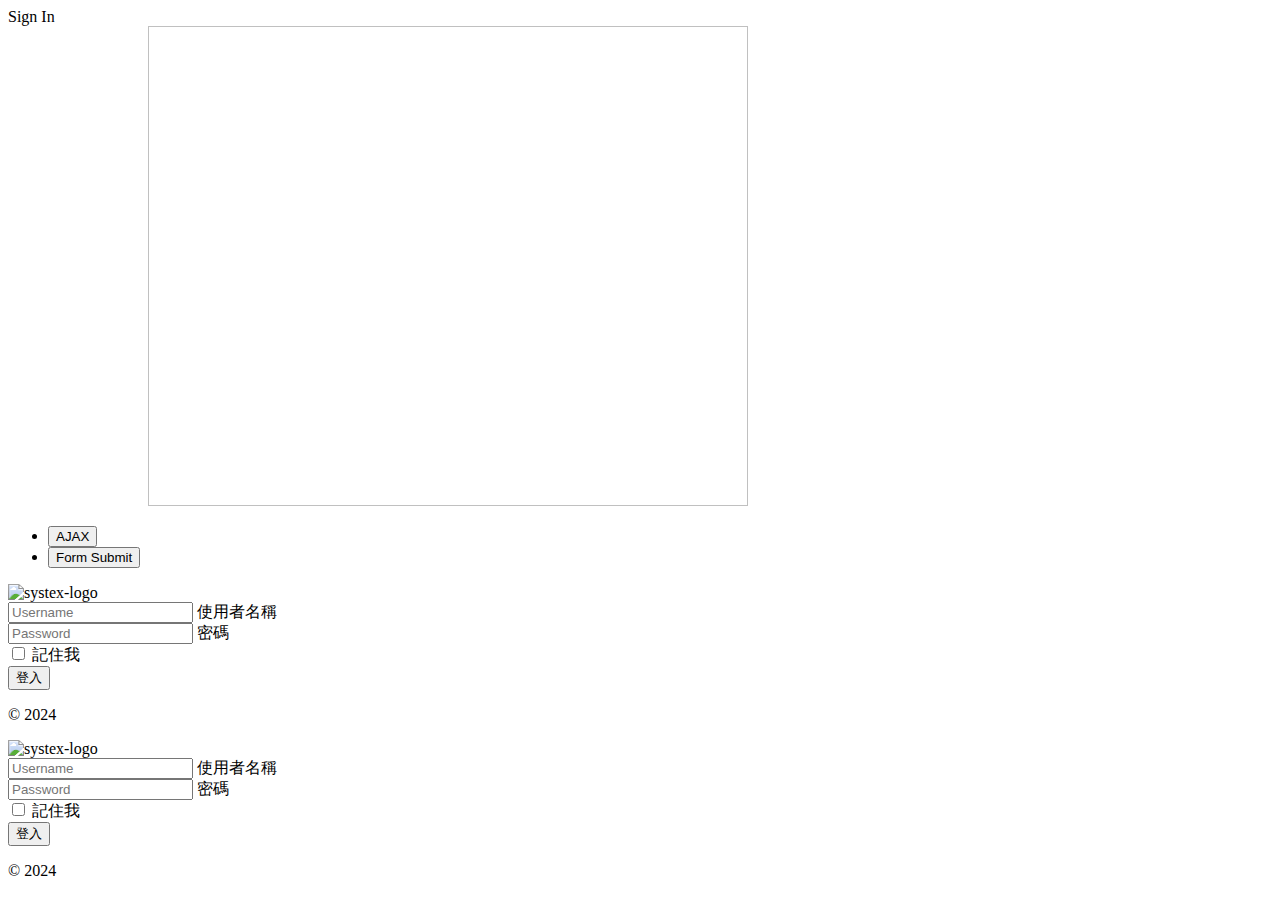
<file: src/main/resources/templates/index.html>
<!DOCTYPE html>
<html lang="en" xmlns:th="http://www.thymeleaf.org" xmlns:layout="http://www.ultraq.net.nz/thymeleaf/layout" layout:decorate="~{layout.html}">
<head>
    <th:block layout:fragment="title">Sign In</th:block>
    <link th:href="@{/css/app.css}" rel="stylesheet" layout:fragment="css"/>
</head>
<body>
<div layout:fragment="content" id="content" class="shadow-lg row container d-flex justify-content-center">
    <div class="sidebar-l col-lg-8">
        <img class="team-img" style="width: 600px; height: 480px; margin-left: 140px;" th:src="@{/images/team.png}">
    </div>
    <div class="sidebar-r col-lg-4 col-sm-12 mt-4">
        <div class="tab-content" style="float: left;" id="tabContent">
            <ul class="nav nav-tabs border-0 d-flex justify-content-around" id="myTab" role="tablist">
                <li class="nav-item" role="presentation">
                    <button class="nav-link active" id="ajax-tab" data-bs-toggle="tab" data-bs-target="#ajax" type="button" role="tab" aria-controls="ajax" aria-selected="true">AJAX</button>
                </li>
                <li class="nav-item" role="presentation">
                    <button class="nav-link" id="form-tab" data-bs-toggle="tab" data-bs-target="#form" type="button" role="tab" aria-controls="form" aria-selected="false">Form Submit</button>
                </li>
            </ul>
            <div class="tab-pane fade show active" id="ajax" role="tabpanel" aria-labelledby="ajax-tab">
                <div class="form">
                    <div class="text-center mt-5 mb-5">
                        <img th:src="@{/images/systex.png}" alt="systex-logo">
                    </div>
                    <div class="mb-3">
                        <div class="form-floating">
                            <input type="text" class="form-control" id="floatingUsername" placeholder="Username" name="username" autocomplete="off" required>
                            <label for="floatingUsername">使用者名稱</label>
                        </div>
                        <div class="form-floating">
                            <input type="password" class="form-control" id="floatingPassword" placeholder="Password" name="password" required minlength="8" maxlength="16">
                            <label for="floatingPassword">密碼</label>
                        </div>
                    </div>
                    <div class="form-check mb-3">
                        <input class="rounded-bottom form-check-input" type="checkbox" value="" id="flexCheckDefault">
                        <label class="form-check-label" for="flexCheckDefault">
                            記住我
                        </label>
                    </div>
                    <button class="ajax-btn btn btn-primary">登入</button>
                    <p class="mt-5 mb-3 text-body-secondary">© 2024</p>
                </div>
            </div>
            <div class="tab-pane fade" id="form" role="tabpanel" aria-labelledby="form-tab">
                <form method="POST" th:action="@{/auth/login}" class="form">
                    <div class="text-center mt-5 mb-5">
                        <img class="systex-logo" th:src="@{/images/systex.png}" alt="systex-logo">
                    </div>
                    <div class="mb-3">
                        <div class="form-floating">
                            <input type="text" class="form-control" id="floatingUsername2" placeholder="Username" name="formUsername" autocomplete="off" required>
                            <label for="floatingUsername2">使用者名稱</label>
                        </div>
                        <div class="form-floating">
                            <input type="password" class="form-control" id="floatingPassword2" placeholder="Password" name="formPassword" required>
                            <label for="floatingPassword2">密碼</label>
                        </div>
                    </div>
                    <div class="form-check mb-3">
                        <input class="rounded-bottom form-check-input" type="checkbox" value="" id="flexCheckDefault2">
                        <label class="form-check-label" for="flexCheckDefault2">
                            記住我
                        </label>
                    </div>
                    <button class="form-btn btn btn-primary">登入</button>
                    <p class="mt-5 mb-3 text-body-secondary">© 2024</p>
                </form>
            </div>
        </div>
    </div>
</div>
    <th:block layout:fragment="scripts">
        <script th:src="@{/js/app.js}"></script>
    </th:block>
</body>
</html>
</file>
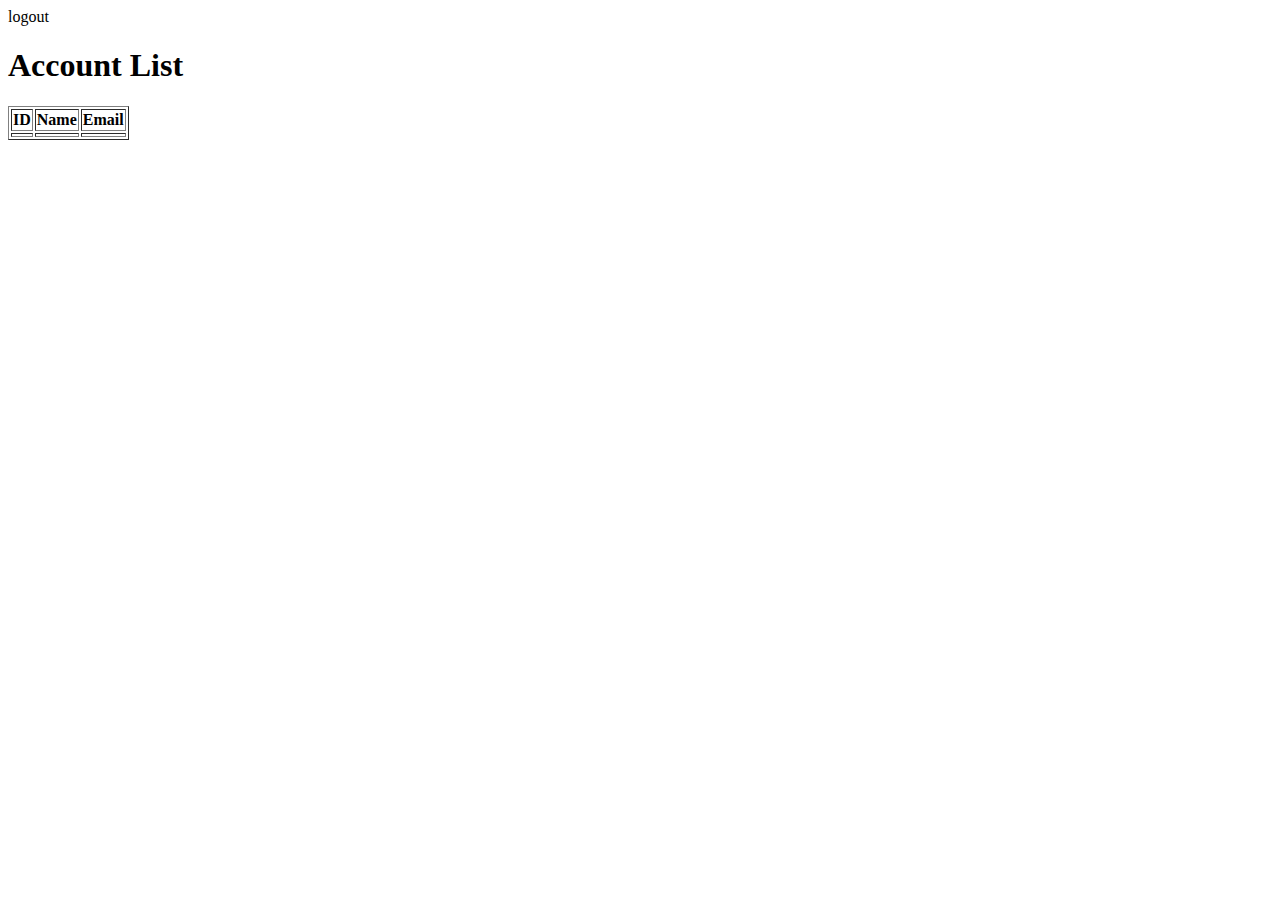
<file: src/main/resources/templates/home/index.html>
<!DOCTYPE html>
<html lang="en" xmlns:th="http://www.thymeleaf.org" xmlns:layout="http://www.ultraq.net.nz/thymeleaf/layout" layout:decorate="~{layout.html}">
<head>
    <title>Accounts</title>
</head>
<body>
    <div layout:fragment="content" id="content">
        <a th:href="@{/logout}">logout</a>

        <h1>Account List</h1>
        <table class="table table-bordered" border="1">
            <thead>
                <tr>
                    <th>ID</th>
                    <th>Name</th>
                    <th>Email</th>
                </tr>
            </thead>
            <tbody>
                <tr th:each="account : ${accounts}">
                    <td th:text="${account.id}"></td>
                    <td th:text="${account.username}"></td>
                    <td th:text="${account.email}"></td>
                </tr>
            </tbody>
        </table>
    </div>
</body>
</html>
</file>
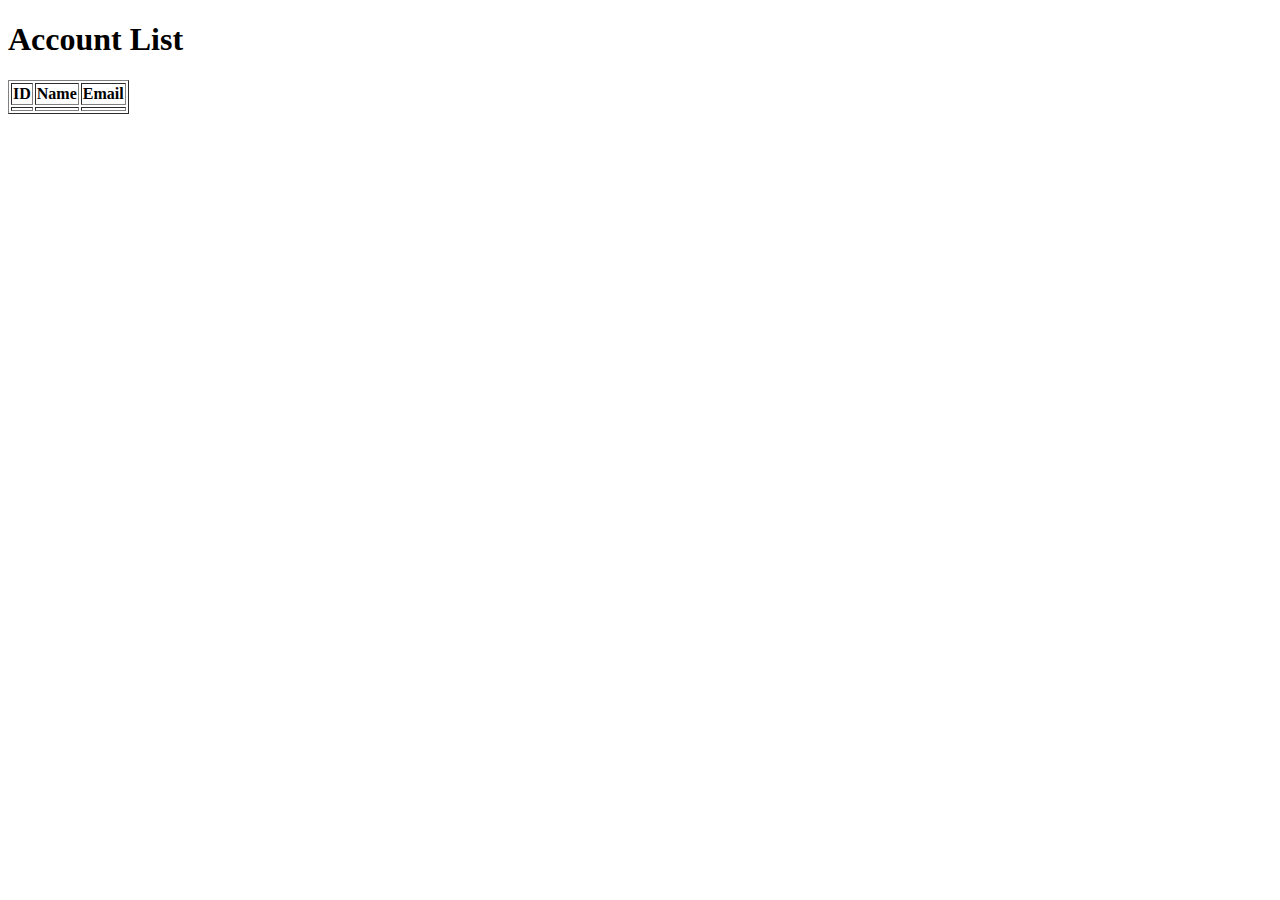
<file: src/main/resources/templates/show.html>
<!DOCTYPE html>
<html xmlns:th="http://www.thymeleaf.org">
<head>
    <title>Accounts</title>
</head>
<body>
    <h1>Account List</h1>
    <table border="1">
        <thead>
            <tr>
                <th>ID</th>
                <th>Name</th>
				<th>Email</th>
            </tr>
        </thead>
        <tbody>
            <tr th:each="account : ${accounts}">
                <td th:text="${account.id}"></td>
                <td th:text="${account.username}"></td>
				<td th:text="${account.email}"></td>
            </tr>
        </tbody>
    </table>
</body>
</html>
</file>
